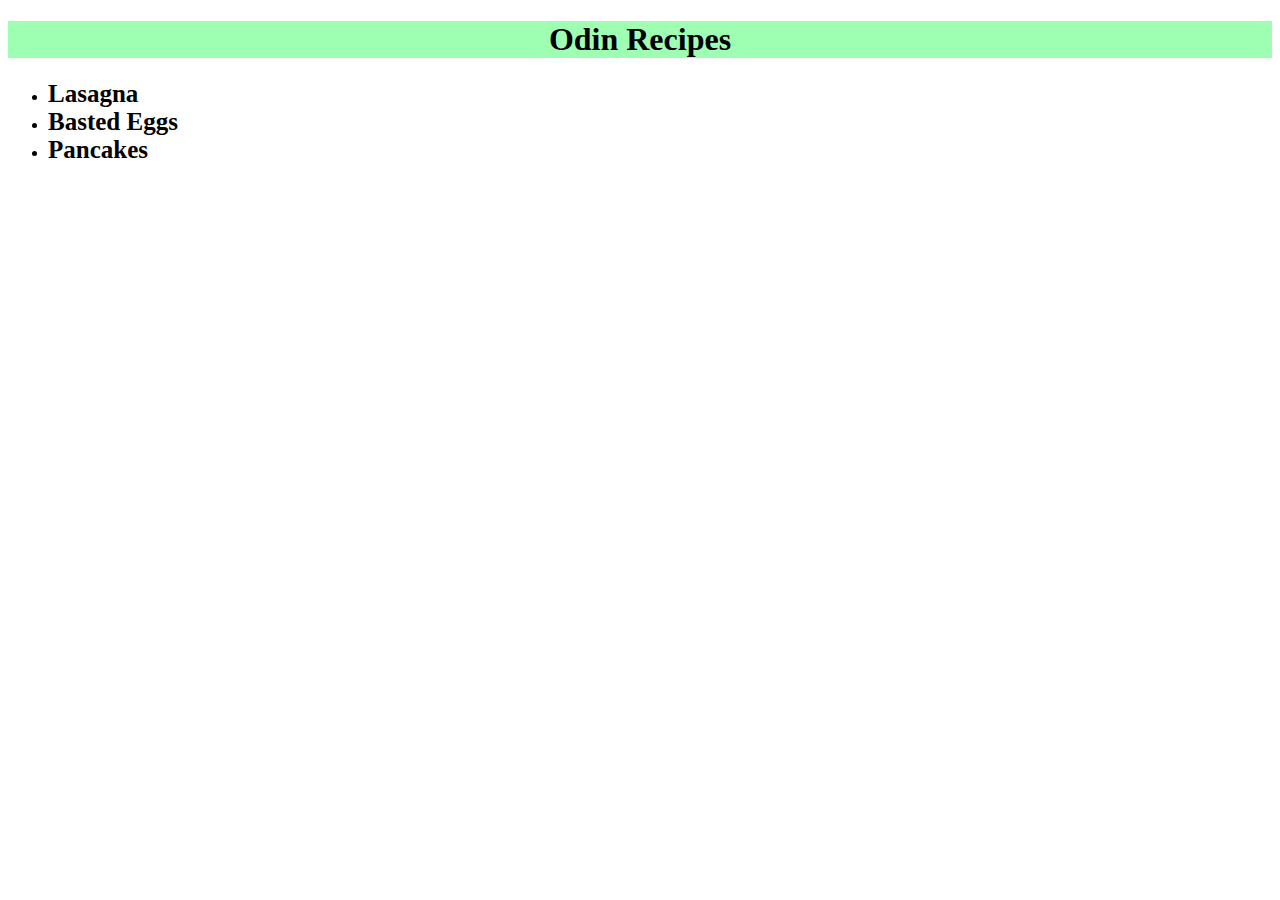
<file: index.html>
<!DOCTYPE html>
<html lang="en">
<head>
    <meta charset="UTF-8">
    <title>Recipes</title>
    <link rel="stylesheet" href="styles.css">
</head>
<body>
    <h1>Odin Recipes</h1>
    <ul>
        <li> <a href="recipes/lasagna.html"> Lasagna </a> </li>
        <li> <a href="recipes/basted_eggs.html"> Basted Eggs </a> </li>
        <li> <a href="recipes/pancakes.html"> Pancakes </a> </li>
    </ul>
</body>
</html>
</file>
<file: styles.css>
h1, h2, p{
    text-align: center;
}
img{
    margin: 0 auto;
    width: auto;
    height: auto;
    display: block;
}
h1, h2{
    background-color: rgb(158, 255, 179);
}
li{
    font-weight: 600;
}
p{
    color: blue;
}
a{
    font-size: 25px;
    color: black;
    font-weight: 600;
    text-decoration: none;
}
</file>
